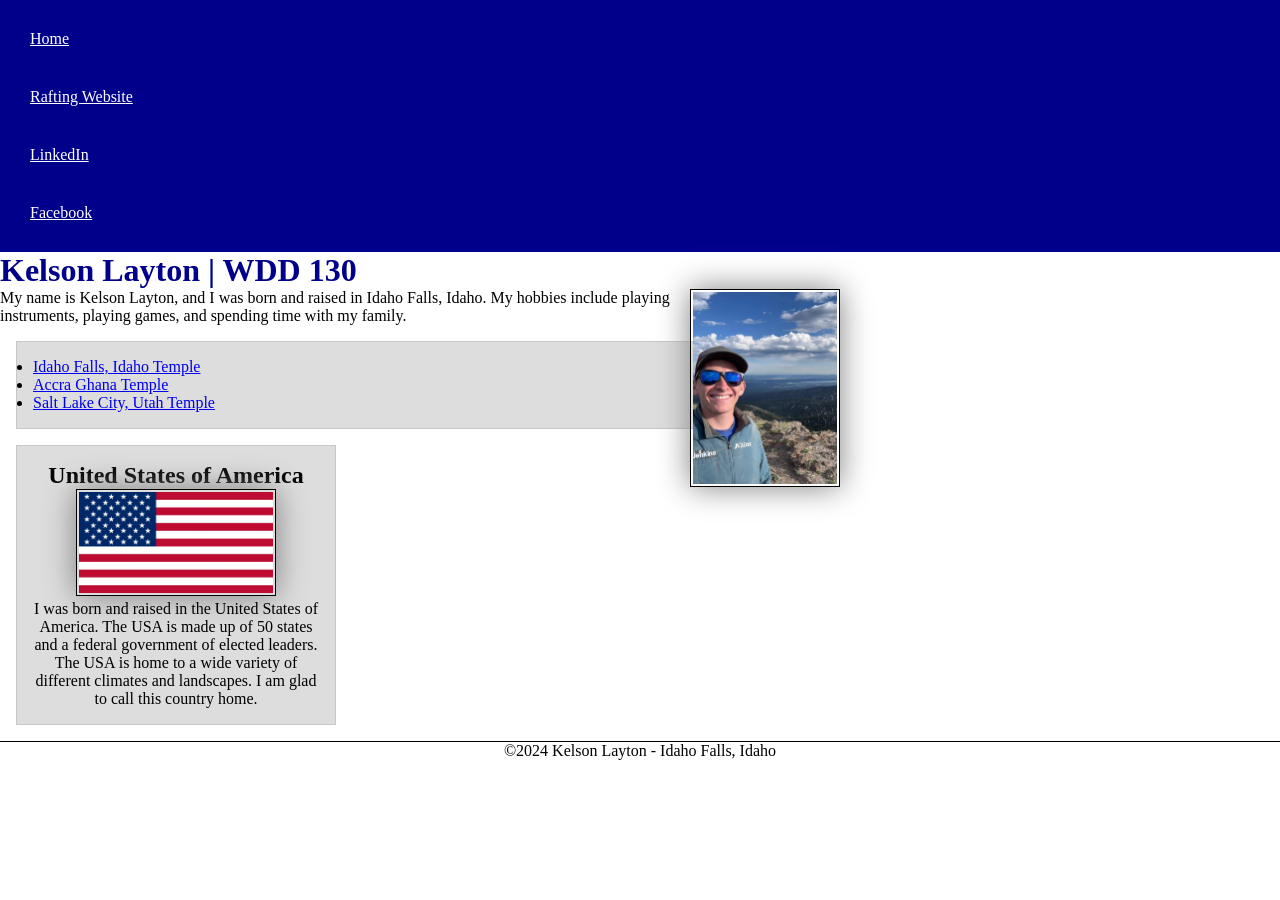
<file: index.html>
<!DOCTYPE html>
<html lang="en-US">
    <head>
            <meta charset="utf-8">
            <meta name="viewport" content="width=device-width, initial-scale=1.0">
            <meta name="description" content="Kelson Layton, WDD130, home page.">
            <meta name="author" content="Kelson Layton">
            <link rel="stylesheet" href="styles/styles.css">
            <title>Kelson Layton | WDD 130</title>
    </head>
    <body>
            <header>
                <nav>
                    <a href="#">Home</a>
                    <a href="wwr/">Rafting Website</a>
                    <a href="https://linkedin.com" target="_blank">LinkedIn</a>
                    <a href="https://facebook.com" target="_blank">Facebook</a>
                </nav>
            </header>
            <main>
                <h1>Kelson Layton | WDD 130</h1>
                <img src="images/profile.webp" alt="Kelson Layton" width="200">
                <p>My name is Kelson Layton, and I was born and raised in Idaho Falls, Idaho. 
                My hobbies include playing instruments, playing games, and spending time with my family.
                </p>
                <ul class="box">
                    <li><a href="https://churchofjesuschristtemples.org/idaho-falls-idaho-temple/" target="_blank">Idaho Falls, Idaho Temple</a></li>
                    <li><a href="https://churchofjesuschristtemples.org/accra-ghana-temple/" target="_blank">Accra Ghana Temple</a></li>
                    <li><a href="https://churchofjesuschristtemples.org/salt-lake-temple/" target="_blank">Salt Lake City, Utah Temple</a></li>
                </ul>
            </main>
            <aside class="box">
                <h2>United States of America</h2>
                <img src="images/usaflag.webp" alt="American Flag">
                <p>I was born and raised in the United States of America. The USA is made up of 
                    50 states and a federal government of elected leaders. The USA is home to a wide 
                    variety of different climates and landscapes. I am glad to call this country home.
                </p>
            </aside>
            <footer>
                <p>©️2024 Kelson Layton - Idaho Falls, Idaho</p>
            </footer>
    </body>
</html>

<!-- Last modified Dec 5th, 2024 -->
</file>
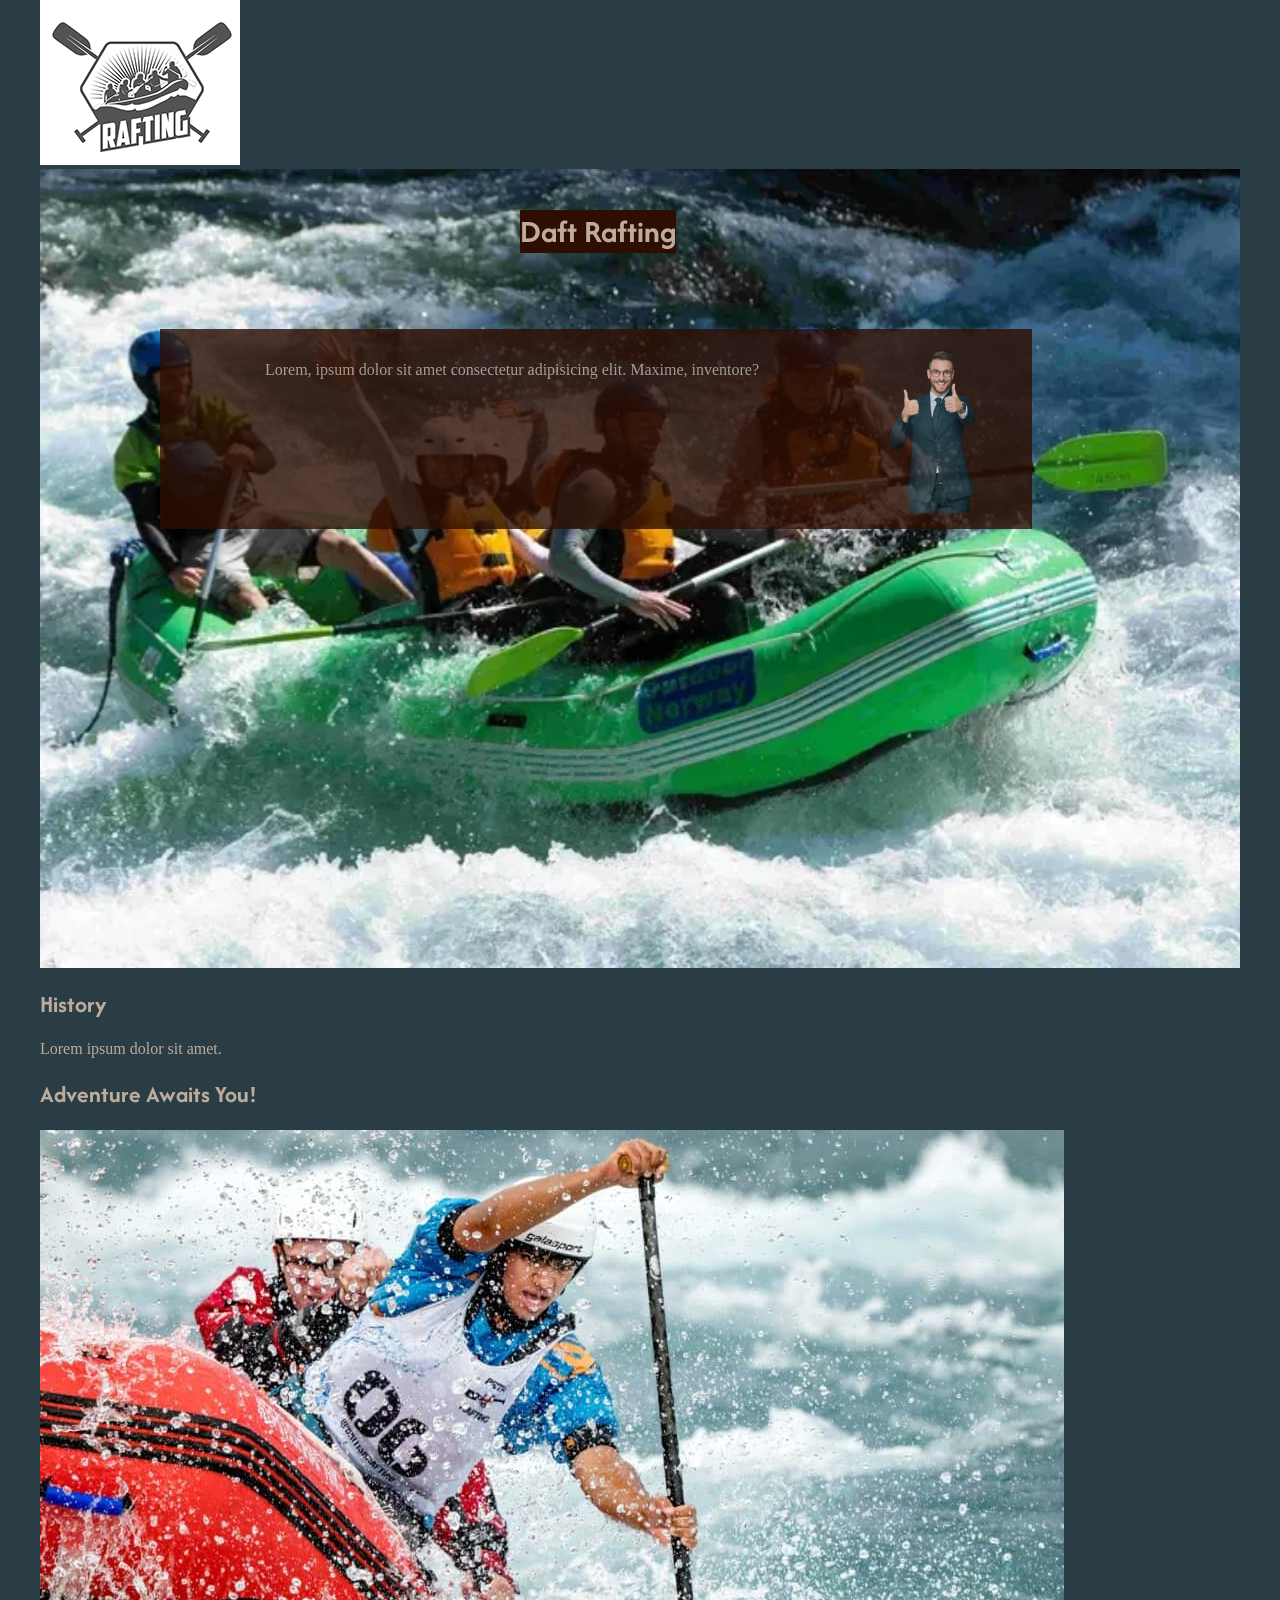
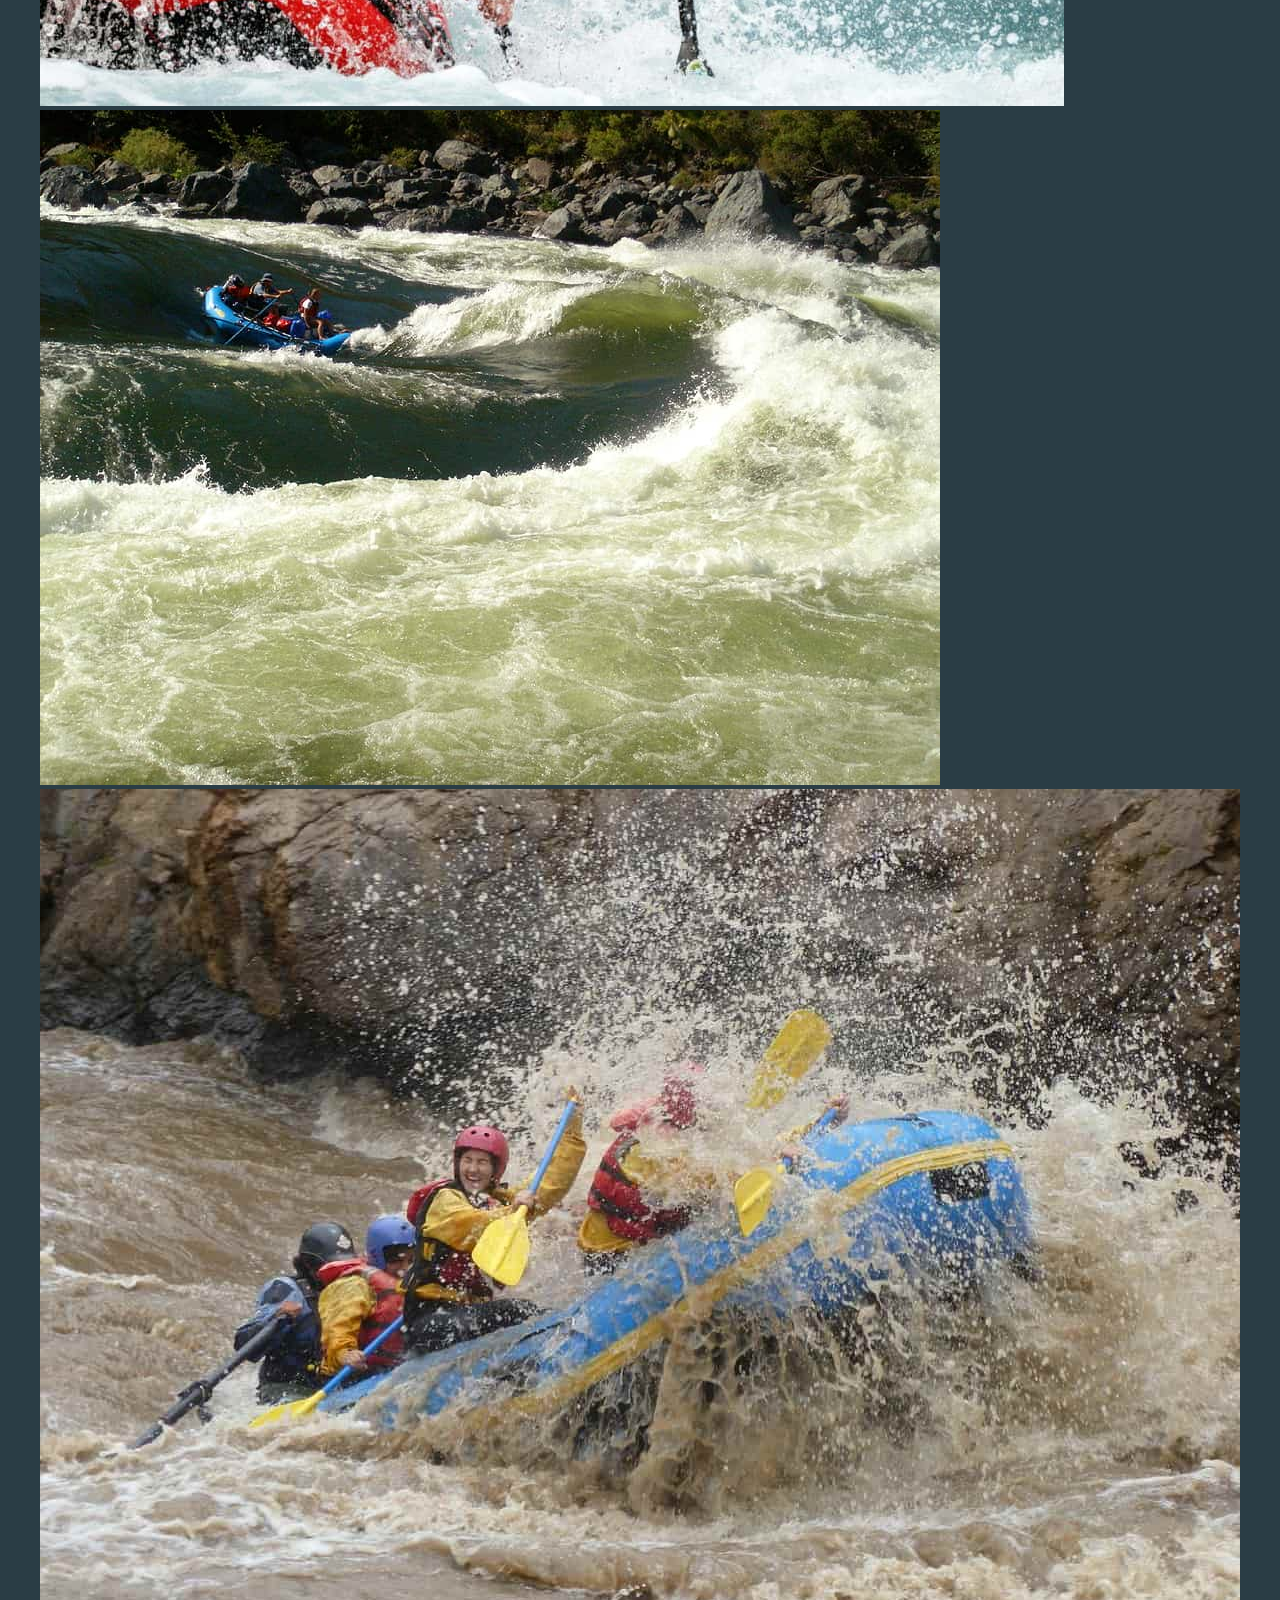
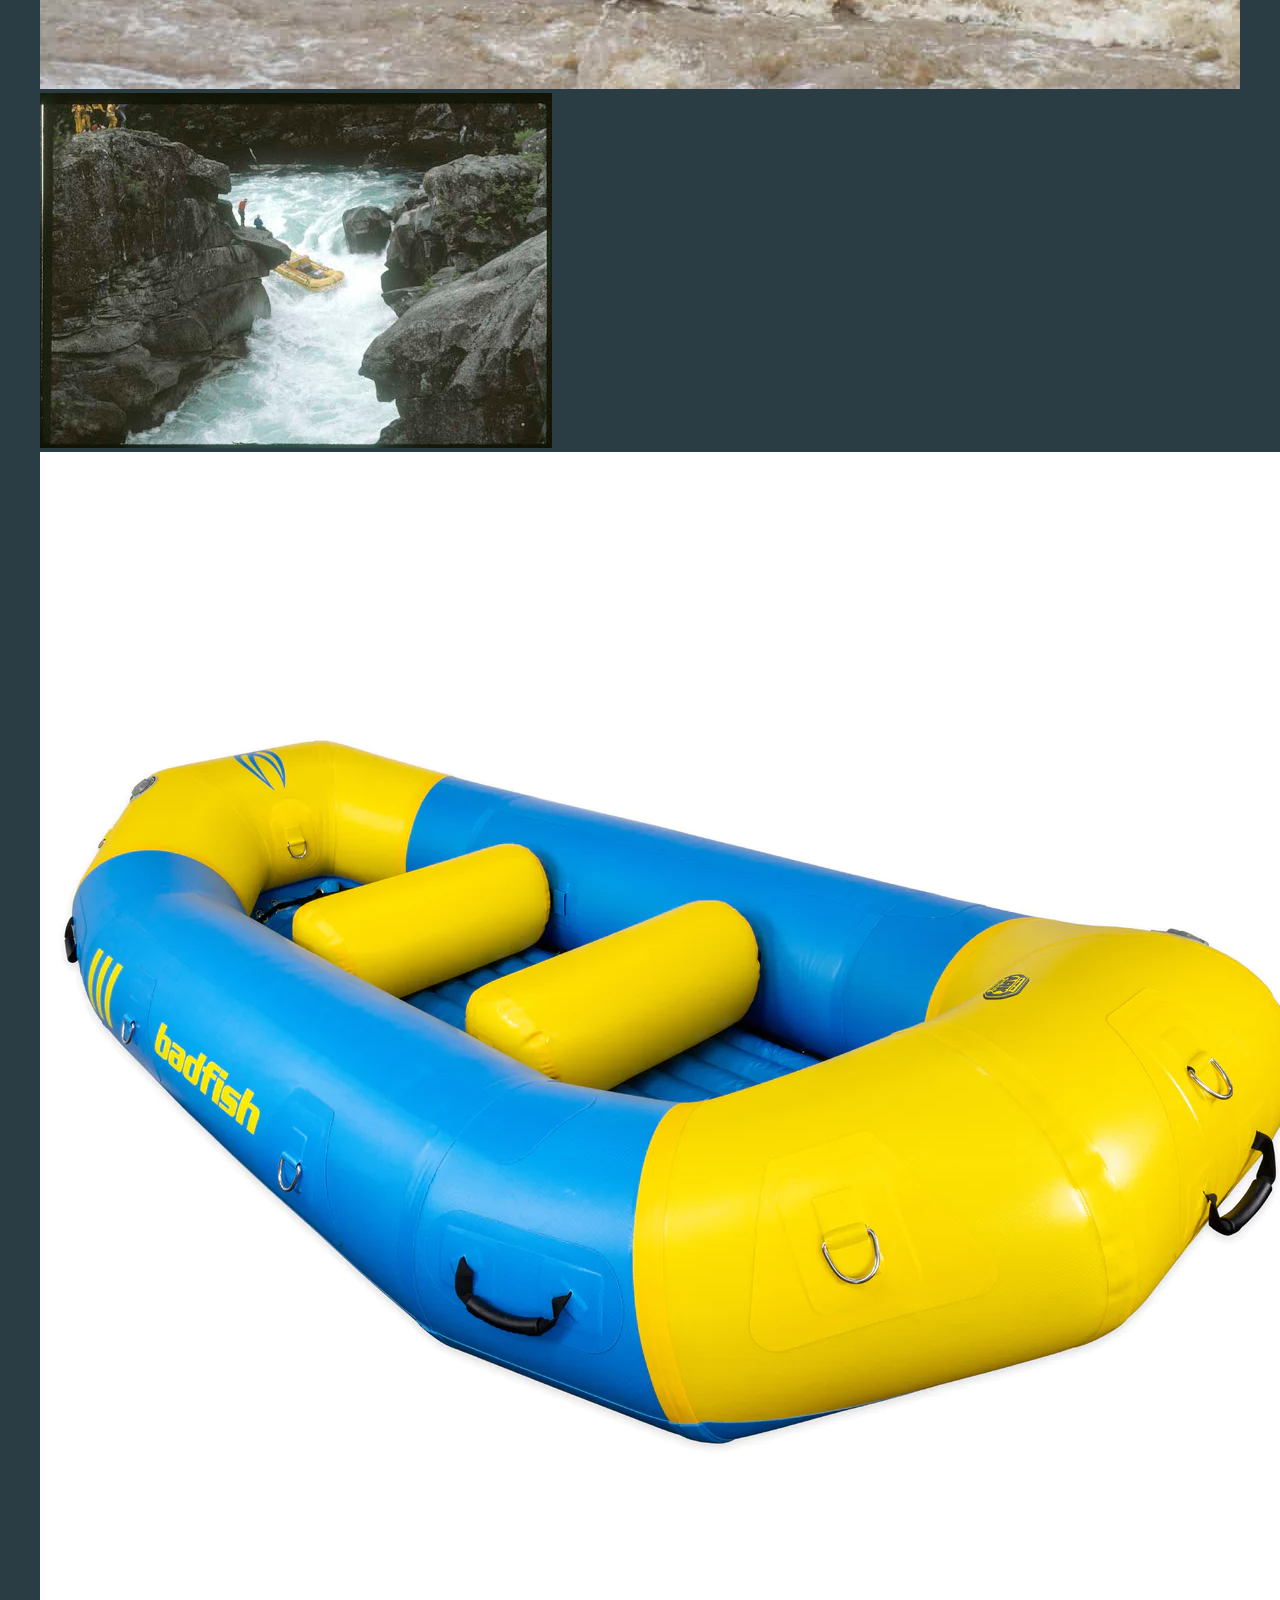
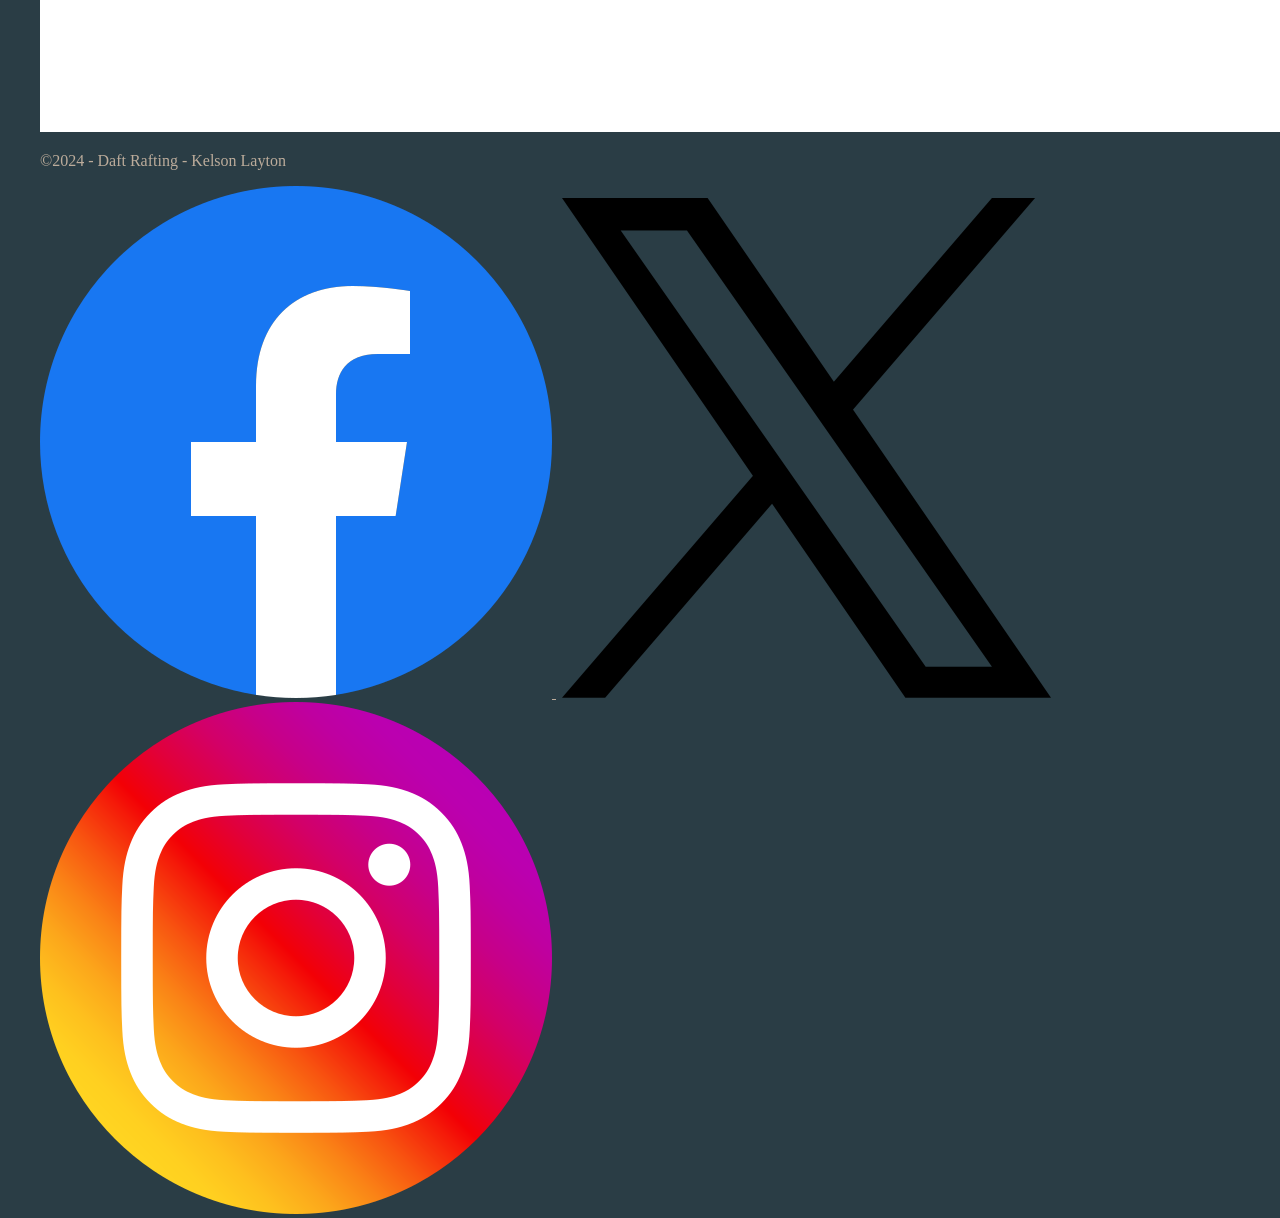
<file: wwr/about.html>
<!DOCTYPE html>
<html lang="en-us">
    <head> 
        <meta charset="utf-8">
        <meta name="viewport" content="width=device-width,initial-scale=1.0">
        <title>Kelson Layton | Whitewater Rafting Website</title>
        <meta name="description" content="A website describing whitewater rafting.">
        <meta name="author" content="Kelson Layton">
        <link rel="stylesheet" href="styles/rafting.css">
        <link rel="preconnect" href="https://fonts.googleapis.com"><link rel="preconnect" href="https://fonts.googleapis.com">
        <link rel="preconnect" href="https://fonts.gstatic.com" crossorigin>
        <link href="https://fonts.googleapis.com/css2?family=Afacad+Flux:wght@100..1000&display=swap" rel="stylesheet">
        </head>
    <body>
        <header>
            <img src="images/rafting-logo.png" alt="Rafting Logo">
            <nav>
                <a href="index.html"></a>
                <a href="about.html"></a>
                <a href="trips.html"></a>
                <a href="contact.html"></a>
            </nav>
        </header>
        <main>
            <div class="hero">
                <img src="images/rafting.webp" alt="Rafting Photo">
                <h1>Daft Rafting</h1>
                <article>
                    <img src="images/happy-client.webp" alt="Client who is happy">
                    <p>Lorem, ipsum dolor sit amet consectetur adipisicing elit. Maxime, inventore?</p>
                </article>
            </div>
            <section>
                <h2>History</h2>
                <p>Lorem ipsum dolor sit amet.</p>
            </section>
            <section>
                <h2>Adventure Awaits You!</h2>
                <img src="images/rafting1.jpg" alt="An image representing whitewater rafting">
                <img src="images/rafting2.jpg" alt="A second image representing whitewater rafting">
                <img src="images/rafting3.jpg" alt="A third image representing whitewater rafting">
                <img src="images/rafting4.jpg" alt="A fourth image representing whitewater rafting">
                <img src="images/rafting5.webp" alt="A fifth image representing whitewater rafting">
            </section>
        </main>
        <footer>
            <p>©2024 - Daft Rafting - Kelson Layton</p>
            <nav class="sociallinks">
                <a href="https://facebook.com" class="no-line">
                    <img src="images/facebook.png" alt="Facebook">
                </a>
                <a href="https://x.com/?lang=en" class="no-line">
                    <img src="images/x-logo.png" alt="X">
                </a>
                <a href="https://instagram.com" class="no-line">
                    <img src="images/instagram.png" alt="Instagram">
                </a>
            </nav>
        </footer>
    </body>
</html>
</file>
<file: styles/styles.css>
* {
    margin: 0;
    padding: 0;
    box-sizing: border-box;
}

nav {
    background-color: darkblue;
    padding: 10px;
}

nav a {
    color: white;
    display: block;
    padding: 20px;
}

h1 {
    color: darkblue;
}

img {
    width: 150px;
    height: auto;
    border: 1px solid black;
    padding: 2px;
    box-shadow: 0 0 30px gray;
}

p {
    padding: 0;
}

main {
    max-width: 840px;
}

main img {
    width: 150px;
    height: auto;
    float: right;
}

aside {
    width: 20em;
    text-align: center;
    position: relative;
}

aside img {
    width: 200px;
    height: auto;
}

footer {
    margin-top: 15px;
    border-top: 1px solid #000;
    text-align: center;
}

/* Class Selectors */

.box {
    margin: 1rem;
    border: 1px solid rgb( 0 0 0 / .1);
    padding: 1rem;
    background-color: #ddd;
    color: #000;
}
</file>
<file: wwr/styles/rafting.css>
:root {
    --primary-color: #7a6c5d;
    --background-color: #2a3d45;
    --text-color: #bcac9b;
    --accent2-color: #2e0e02;
    --font-family: 'Afacad Flux', serif;
}

h1, h2, h3, h4, h5, h6 {
    font-family: 'Afacad Flux', serif;
    color: var(--text-color);
}

.hero { position: relative; }

.hero h1 {
    position: absolute; 
    color: var(--text-color);
    font-family: var(--font-family);
    top: 20px;
    left: 40%;
    background-color: var(--accent2-color);
}

body{
    background-color: var(--background-color);
    color: var(--text-color);
    max-width: 1200px;
    margin: 0 auto;
    padding: 0 20px;
}

.hero article {
    position: absolute;
    top: 20%;
    left: 10%;
    width: 70%;
    background-color: var(--accent2-color);
    color: var(--text-color);
    text-align: center;
    opacity: 0.8;
    padding: 1em;
}

a {
    color: var(--text-color);
}

a no-line {
    text-decoration: none;
}

.hero img {
    display: block;
    width: 100%;
    height: auto;
}

.hero article img {
    float: right;
    display: inline;
    width: 20%;
    height: auto;
}

.sociallinks { text-decoration: none; }
</file>
